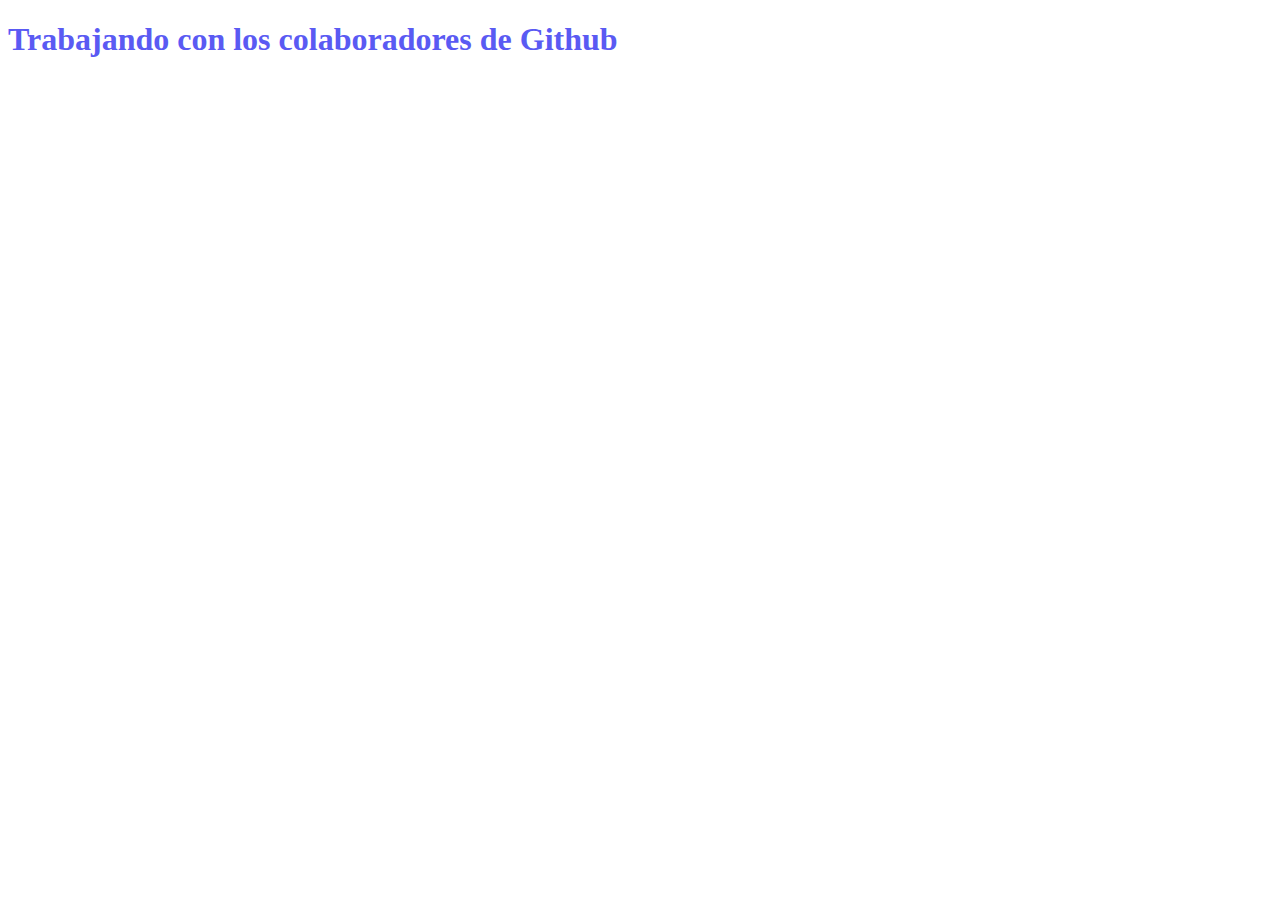
<file: index.html>
<!DOCTYPE html>
<html lang="es">
<head>
    <meta charset="UTF-8">
    <meta http-equiv="X-UA-Compatible" content="IE=edge">
    <meta name="viewport" content="width=device-width, initial-scale=1.0">
    <link rel="stylesheet" href="style.css">
    <title>Trabajando en parejas: colaboradores</title>
</head>
<body>
    <h1>Trabajando con los colaboradores de Github</h1>
</body>
</html>
</file>
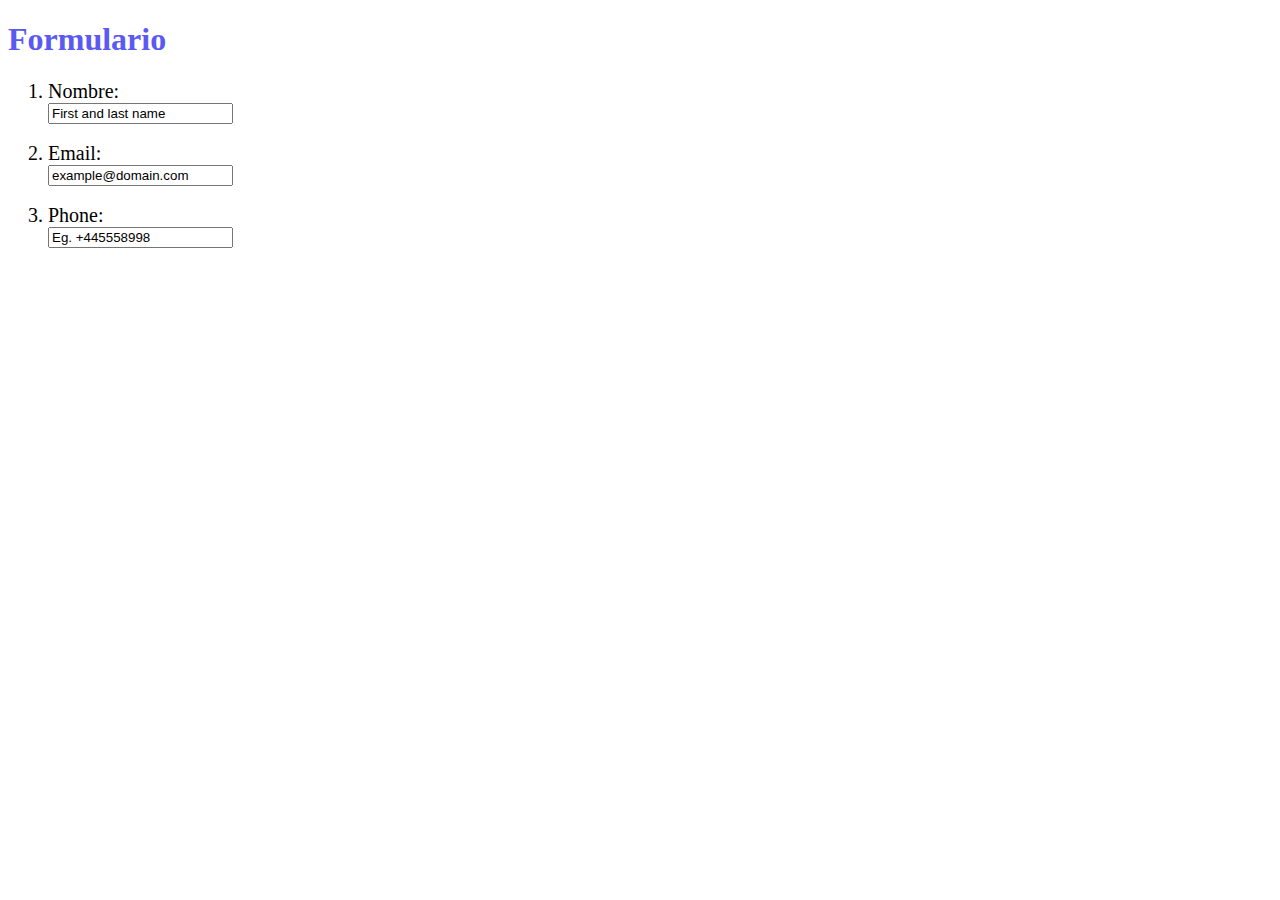
<file: form.html>
<!DOCTYPE html>
<html lang="en">
<head>
    <meta charset="UTF-8">
    <meta http-equiv="X-UA-Compatible" content="IE=edge">
    <meta name="viewport" content="width=device-width, initial-scale=1.0">
    <link rel="stylesheet" href="style.css">
    <title>Prueba colaborador</title>
</head>
<body>
    <h1>Formulario</h1>
    <form>
        <ol start="1">
            <li>
                <label for="name">Nombre:</label>
            </li>
                <input type="text" name="nombre" value="First and last name"><br><br>
                <li>
                <label for="email">Email:</label>
            </li>
                <input type="text" name="mail" value="example@domain.com"><br><br>
                <li>
                <label for="phone">Phone:</label>
            </li>
                <input type="text" name="phone" value="Eg. +445558998"><br><br>
            </ol>
    </form>
    
</body>
</html>
</file>
<file: style.css>
h1{
    color: rgb(90, 90, 243);
}

li{
    font-size: 20px;
}
</file>
